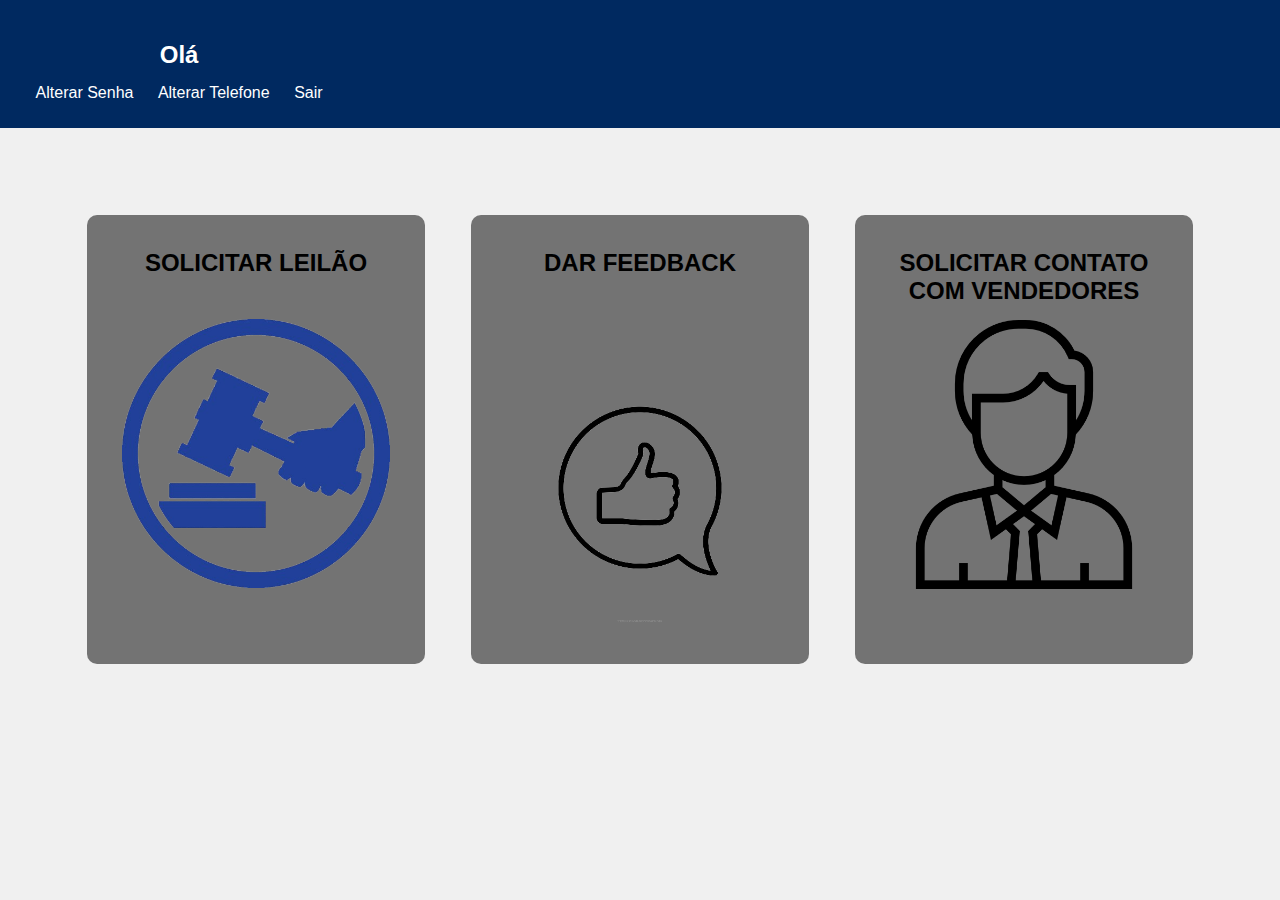
<file: pages/cliente.html>
<!DOCTYPE html>
<html lang="pt-br">
<head>
    <meta charset="UTF-8">
    <meta name="viewport" content="width=device-width, initial-scale=1.0">
    <link rel="stylesheet" href="../styles/cliente.css">
    <title>Área do usuário</title>
</head>
<body>
    <header>
        
        <nav class="">
            <h2 class="titulo">Olá</h2>
            <a class="links" href="">Alterar Senha</a>
            <a class="links" href="">Alterar Telefone</a>
            <a class="links" href="../index.html">Sair</a>
        </nav>
    </header>

    <main class="blocos">
        <div class="itens">
            <h2 class="tituloBotoes">SOLICITAR LEILÃO</h2>
            <img style="padding-top: 10%;" class="imagens" src="../assets/leilao.png" alt="">
        </div>
        <div class="itens">
            <h2 class="tituloBotoes">DAR FEEDBACK</h2>
            <img style="padding-top: 24%;" class="imagens" src="../assets/feed.png" alt="">
        </div>
        <div class="itens">
            <h2 class="tituloBotoes">SOLICITAR CONTATO COM VENDEDORES</h2>
            <img  class="imagens" src="../assets/vendedor.png" alt="">
        </div>
    </main>
</body>
</html>
</file>
<file: styles/cliente.css>
* {
    font-family: Arial, Helvetica, sans-serif;
    margin: 0;
    padding: 0;
    box-sizing: border-box;
}

body {
    height: 100vh;
    margin: 0;
    background-color: #f0f0f0;
 }

.titulo {
    padding: 5%;
    color: white;
    text-align: center; 
}

.navegacao {
    display: flex;
    background-color: #002960;
}

header {
    display: flex;
    justify-content: space-between; 
    align-items: center; 
    padding: 2%;
    background-color: #002960;
}

.links {
    text-decoration: none;
    color: white;
    padding: 10px; 
}

.blocos {
    display: flex;
    justify-content: space-around;
    padding: 5%;
}

.imagens {
    width: 100%; 
    height: auto;
    max-width: 300px; 
    overflow: hidden;
}

.itens {
    text-align: center;
    padding: 3%;
    margin: 2%; 
    width: 30%; 
    background-color: #737373;
    border-radius: 10px;
}

.tituloBotoes {
    padding-bottom: 15px; 
    font-size: 150%;
    text-align: center; 
}


@media screen and (max-width: 600px) {
    .blocos {
        flex-direction: column; 
    }

    .itens {
        width: 100%; 
    }
}
</file>
